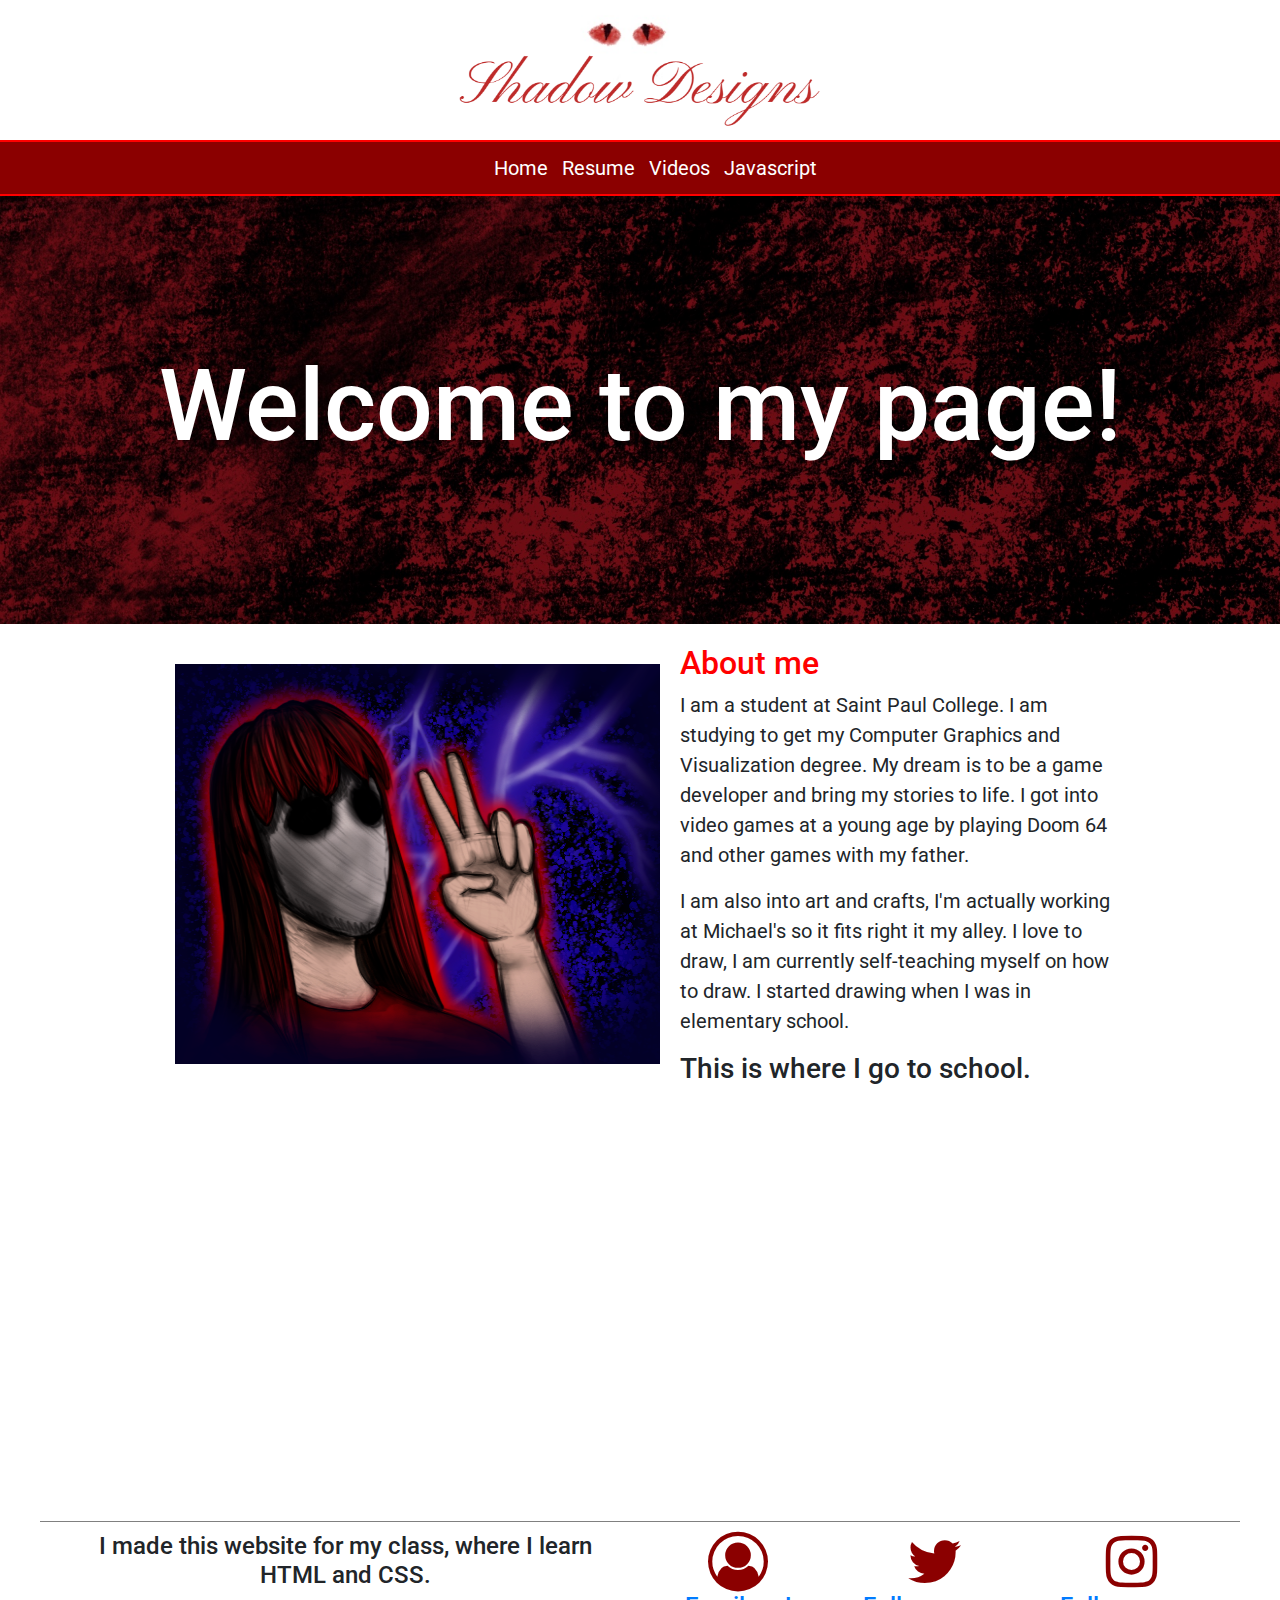
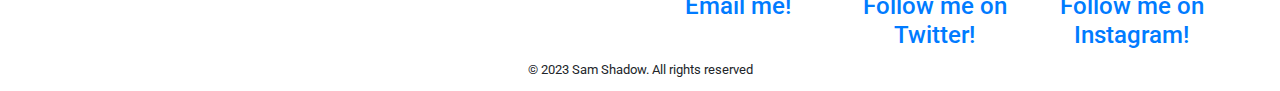
<file: index.html>
<!DOCTYPE html>
<html lang="en">
<head>
	<title>WEBSITE NAME::PAGE NAME</title>
	<meta name="description" content="This is an example of a meta description. This will often show up in search results so it is important to write a high quality description for each page of a website">


	<meta charset="utf-8">
	<meta name="viewport" content="width=device-width, initial-scale=1, minimum-scale=1" />
	<link rel="stylesheet" href="https://cdnjs.cloudflare.com/ajax/libs/font-awesome/4.7.0/css/font-awesome.min.css">
	<link rel="stylesheet" href="https://cdn.jsdelivr.net/npm/bootstrap@4.6.1/dist/css/bootstrap.min.css">

	<link rel="stylesheet" href="style.css">
</head>
<body>
	<header> 
		<img src="images/shadowdesign.png" alt="logo" height="214" width="612" class="img-fluid logo">
	</header>
	<nav>
		<ul>
			<li><a href="index.html">Home</a></li>
			<li><a href="resume.html">Resume</a></li>
			<li><a href="videos.html">Videos</a></li>
			<li><a href="javascript.html">Javascript</a></li>
		</ul>
	</nav>
	<div class="homehero">
		<h2>Welcome to my page!</h2>
	</div>
	<main>
		<div class="container-fluid">
			<div class="row">
				<div class="col-sm-12">
				</div>
			</div> 
		<img src="images/samcool.png" alt="coolpeace" height="400" width="500" class="home-image">
	<h2>About me</h2>
	<p> I am a student at Saint Paul College. I am studying to get my Computer Graphics and Visualization degree. My dream is to be a game developer and bring my stories to life. I got into video games at a young age by playing Doom 64 and other games with my father.</p>
	<p>I am also into art and crafts, I'm actually working at Michael's so it fits right it my alley. I love to draw, I am currently self-teaching myself on how to draw. I started drawing when I was in elementary school.</p>
		<h3>This is where I go to school.</h3>
		<iframe src="https://www.google.com/maps/embed?pb=!1m18!1m12!1m3!1d2823.7320555295046!2d-93.11344968445971!3d44.949114679098294!2m3!1f0!2f0!3f0!3m2!1i1024!2i768!4f13.1!3m3!1m2!1s0x87f62aa4b9cbd887%3A0xee7598b8b07f1abc!2sSaint%20Paul%20College!5e0!3m2!1sen!2sus!4v1678411638468!5m2!1sen!2sus" width="100%" height="400" style="border:0;" allowfullscreen="" loading="lazy" referrerpolicy="no-referrer-when-downgrade"></iframe>
	</main>
	<footer>
		<div class="container-fluid">
			<div class="row">
				<div class="col-sm-6">
					<h4>I made this website for my class, where I learn HTML and CSS.</h4>
				</div>
				<div class="col-sm-2">
					<a href="mailto:samantharain21@gmail.com">
						<i class="fa fa-user-circle-o" aria-hidden="true"></i>
						<h4>Email me!</h4>
					</a>
				</div>
				<div class="col-sm-2">
					<a href="https://twitter.com/SamShadow_">
						<i class="fa fa-twitter" aria-hidden="true"></i>
						<h4>Follow me on Twitter!</h4>
					</a>
				</div>
				<div class="col-sm-2">
					<a href="https://www.instagram.com/samshadow_/">
					<i class="fa fa-instagram" aria-hidden="true"></i>
					<h4> Follow me on Instagram! </h4>
				</a>
				</div>
			</div>
		</div>
		<small>&copy; 2023 Sam Shadow. All rights reserved</small>
	</footer>
	<!--jQuery, Popper, and Bootstrap Javascript files-->
<script src="https://cdn.jsdelivr.net/npm/jquery@3.6.0/dist/jquery.slim.min.js"></script>
<script src="https://cdn.jsdelivr.net/npm/popper.js@1.16.1/dist/umd/popper.min.js"></script>
<script src="https://cdn.jsdelivr.net/npm/bootstrap@4.6.1/dist/js/bootstrap.bundle.min.js"></script>
</body>
</html>
</file>
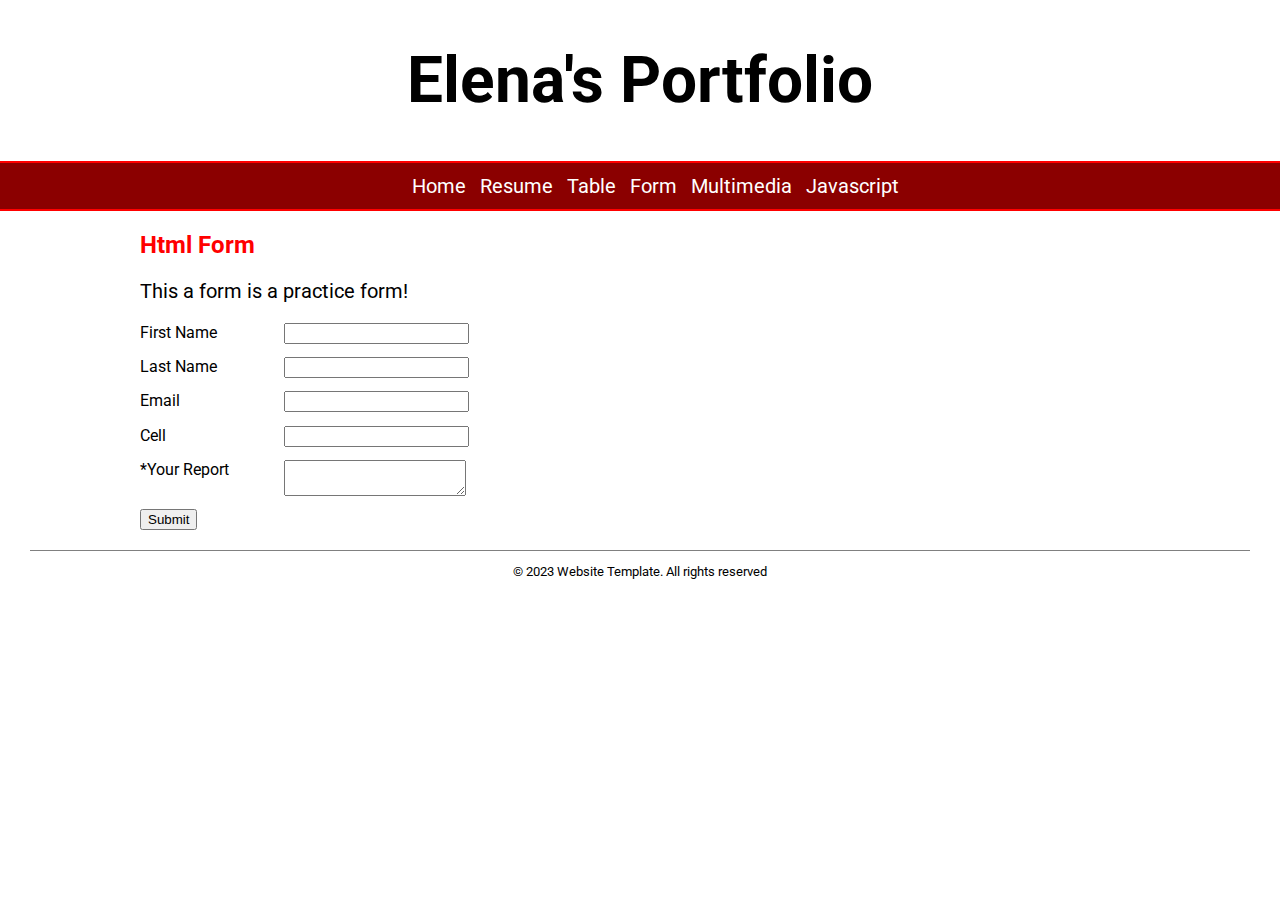
<file: form.html>
<!DOCTYPE html>
<html lang="en">
<head>
	<title>WEBSITE NAME::PAGE NAME</title>
	<meta name="description" content="This is an example of a meta description. This will often show up in search results so it is important to write a high quality description for each page of a website">


	<meta charset="utf-8">
	<meta name="viewport" content="width=device-width, initial-scale=1, minimum-scale=1" />
	<link rel="stylesheet" href="style.css">
</head>
<body>
	<header> 
		<h1>Elena's Portfolio</h1>
	</header>
	<nav>
		<ul>
			<li><a href="index.html">Home</a></li>
			<li><a href="resume.html">Resume</a></li>
			<li><a href="table.html">Table</a></li>
			<li><a href="form.html">Form</a></li>
			<li><a href="multimedia.html">Multimedia</a></li>
			<li><a href="javascript.html">Javascript</a></li>
		</ul>
	</nav>
	<main>
	<h2>Html Form</h2>
	<p> This a form is a practice form!
	</p>
	<form action="https://webdevstudents.com/portfolio/submit-form.php" method="post">
<label for="first_name">First Name</label>
<input type="text" name="first_name" id="first_name">

<label for="last_name">Last Name</label>
<input type="text" name="last_name" id="last_name">

<label for="email">Email</label>
<input type="email" name="email" id="email">

<label for="phone">Cell</label>
<input type="tel" name="phone" id="phone">
<label for="comments">*Your Report</label> 
<textarea id="comments" name="comments"></textarea>
<input type="submit" value="Submit">


</form>
	</main>
	<footer>
		<small>&copy; 2023 Website Template. All rights reserved</small>
	</footer>
</body>
</html>
</file>
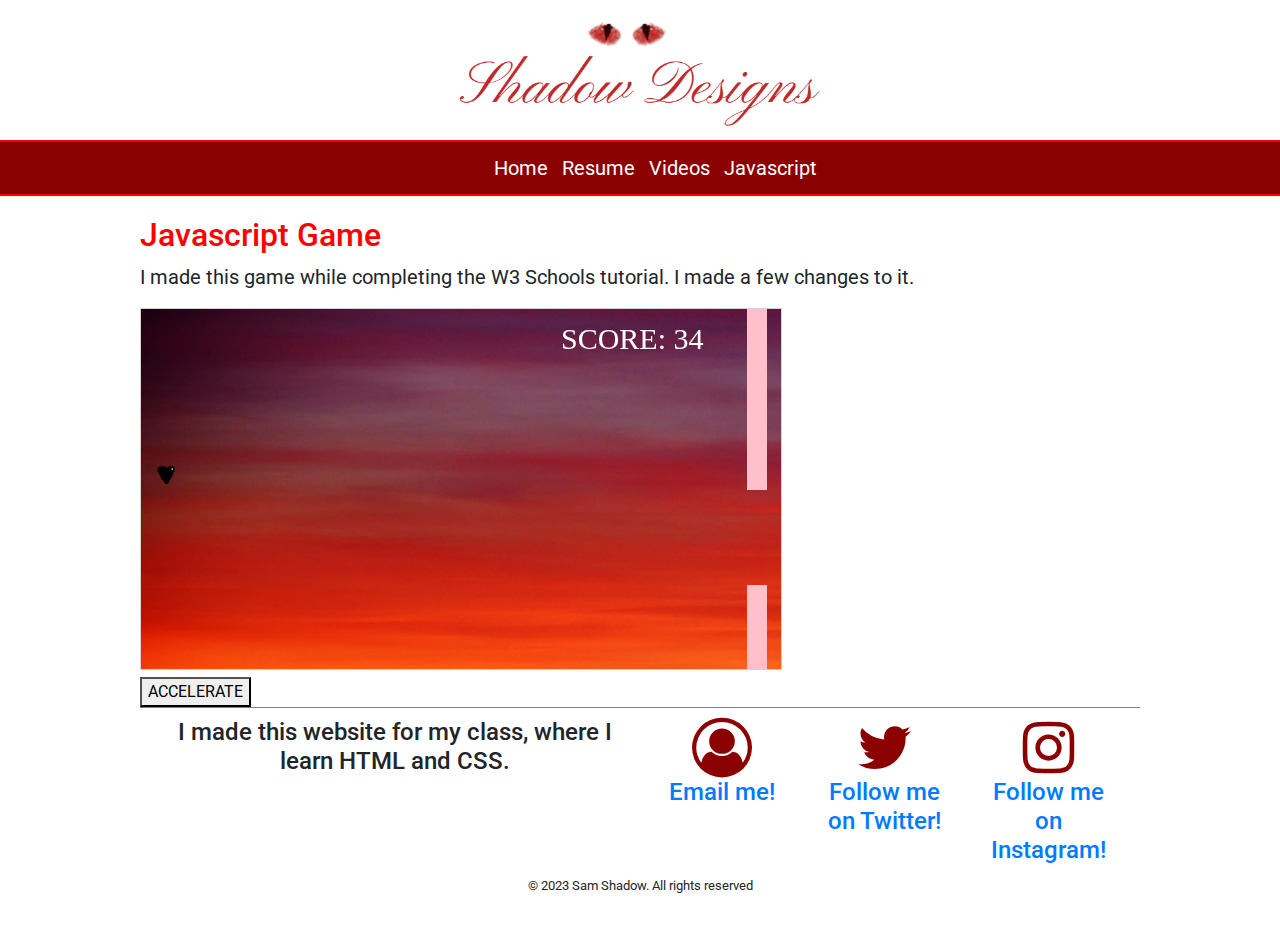
<file: javascript.html>
<!DOCTYPE html>
<html lang="en">
<head>
	<title>WEBSITE NAME::PAGE NAME</title>
	<meta name="description" content="This is an example of a meta description. This will often show up in search results so it is important to write a high quality description for each page of a website">
<style>
      canvas {
      border:1px solid #d3d3d3;
      background-color: darkred;
      background-image: url(images/redbackground.jpg);
      }
   </style>

	<meta charset="utf-8">
	<meta name="viewport" content="width=device-width, initial-scale=1, minimum-scale=1" />
  <link rel="stylesheet" href="https://cdnjs.cloudflare.com/ajax/libs/font-awesome/4.7.0/css/font-awesome.min.css">
  <link rel="stylesheet" href="https://cdn.jsdelivr.net/npm/bootstrap@4.6.1/dist/css/bootstrap.min.css">
	<link rel="stylesheet" href="style.css">
</head>
<body onload="startGame()">
	<header> 
    <img src="images/shadowdesign.png" alt="logo" height="214" width="612" class="img-fluid logo">
  </header>
  <nav>
    <ul>
      <li><a href="index.html">Home</a></li>
      <li><a href="resume.html">Resume</a></li>
      <li><a href="videos.html">Videos</a></li>
      <li><a href="javascript.html">Javascript</a></li>
    </ul>
  </nav>
	<main>
    <h2> Javascript Game</h2>
    <p>I made this game while completing the W3 Schools tutorial. I made a few changes to it.</p>
   <div id="game" ></div>
   <div class="game-controls">
      <button class="myButton" onmousedown="accelerate(-0.2)" onmouseup="accelerate(0.05)">ACCELERATE</button>
   </div>
   <script>
      var myGamePiece;
      var myObstacles = [];
      var myScore;
      
      function startGame() {
          myGamePiece = new component(30, 30, "images/blackheart.png", 10, 120, "image");
          myGamePiece.gravity = 0.05;
          myScore = new component("30px", "Consolas", "white", 420, 40, "text");
          myGameArea.start();
      }
      
      var myGameArea = {
          canvas : document.createElement("canvas"),
          start : function() {
              this.canvas.width = 640;
              this.canvas.height = 360;
              this.context = this.canvas.getContext("2d");
              var myGame = document.getElementById("game");
              myGame.insertBefore(this.canvas, myGame.childNodes[0]);        
              this.frameNo = 0;
              this.interval = setInterval(updateGameArea, 20);
           },
          clear : function() {
              this.context.clearRect(0, 0, this.canvas.width, this.canvas.height);
                  }
      }
      
      function component(width, height, color, x, y, type) {
          this.type = type;
          if (type == "image") {
          	this.image = new Image ();
          	this.image.src = color;
          }
          this.score = 0;
          this.width = width;
          this.height = height;
          this.speedX = 0;
          this.speedY = 0;    
          this.x = x;
          this.y = y;
          this.gravity = 0;
          this.gravitySpeed = 0;
          this.update = function() {
              ctx = myGameArea.context;
              if (type == "image") {
              	ctx.drawImage(this.image,
              		this.x,
              		this.y,
              		this.width, this.height);
              }else if (this.type == "text") {
                  ctx.font = this.width + " " + this.height;
                  ctx.fillStyle = color;
                  ctx.fillText(this.text, this.x, this.y);
              } else {
                  ctx.fillStyle = color;
                  ctx.fillRect(this.x, this.y, this.width, this.height);
              }
          }
          this.newPos = function() {
              this.gravitySpeed += this.gravity;
              this.x += this.speedX;
              this.y += this.speedY + this.gravitySpeed;
              this.hitBottom();
          }
          this.hitBottom = function() {
              var rockbottom = myGameArea.canvas.height - this.height;
              if (this.y > rockbottom) {
                  this.y = rockbottom;
                  this.gravitySpeed = 0;
              }
           }
          this.crashWith = function(otherobj) {
              var myleft = this.x;
              var myright = this.x + (this.width);
              var mytop = this.y;
              var mybottom = this.y + (this.height);
              var otherleft = otherobj.x;
              var otherright = otherobj.x + (otherobj.width);
              var othertop = otherobj.y;
              var otherbottom = otherobj.y + (otherobj.height);
              var crash = true;
              if ((mybottom < othertop) || (mytop > otherbottom) || (myright < otherleft) || (myleft > otherright)) {
                  crash = false;
              }
              return crash;
          }
      }
      function updateGameArea() {
          var x, height, gap, minHeight, maxHeight, minGap, maxGap;
          for (i = 0; i < myObstacles.length; i += 1) {
              if (myGamePiece.crashWith(myObstacles[i])) {
                  return;
              } 
          }
          myGameArea.clear();
          myGameArea.frameNo += 1;
          if (myGameArea.frameNo == 1 || everyinterval(150)) {
              x = myGameArea.canvas.width;
              minHeight = 20;
              maxHeight = 200;
              height = Math.floor(Math.random()*(maxHeight-minHeight+1)+minHeight);
              minGap = 50;
              maxGap = 200;
              gap = Math.floor(Math.random()*(maxGap-minGap+1)+minGap);
              myObstacles.push(new component(20, height, "pink", x, 0));
              myObstacles.push(new component(20, x - height - gap, "pink", x, height + gap));
          }
          for (i = 0; i < myObstacles.length; i += 1) {
              myObstacles[i].x += -1;
              myObstacles[i].update();
          }
          myScore.text="SCORE: " + myGameArea.frameNo;
          myScore.update();
          myGamePiece.newPos();
          myGamePiece.update();
      }
      function everyinterval(n) {
          if ((myGameArea.frameNo / n) % 1 == 0) {return true;}
          return false;
      }
      
      function accelerate(n) {
          myGamePiece.gravity = n;
      }
   </script>
	<footer>
    <div class="container-fluid">
      <div class="row">
        <div class="col-sm-6">
          <h4>I made this website for my class, where I learn HTML and CSS.</h4>
        </div>
        <div class="col-sm-2">
          <a href="mailto:samantharain21@gmail.com">
            <i class="fa fa-user-circle-o" aria-hidden="true"></i>
            <h4>Email me!</h4>
          </a>
        </div>
        <div class="col-sm-2">
          <a href="https://twitter.com/SamShadow_">
            <i class="fa fa-twitter" aria-hidden="true"></i>
            <h4>Follow me on Twitter!</h4>
          </a>
        </div>
        <div class="col-sm-2">
          <a href="https://www.instagram.com/samshadow_/">
          <i class="fa fa-instagram" aria-hidden="true"></i>
          <h4> Follow me on Instagram! </h4>
        </a>
        </div>
      </div>
    </div>
    <small>&copy; 2023 Sam Shadow. All rights reserved</small>
  </footer>
  <!--jQuery, Popper, and Bootstrap Javascript files-->
<script src="https://cdn.jsdelivr.net/npm/jquery@3.6.0/dist/jquery.slim.min.js"></script>
<script src="https://cdn.jsdelivr.net/npm/popper.js@1.16.1/dist/umd/popper.min.js"></script>
<script src="https://cdn.jsdelivr.net/npm/bootstrap@4.6.1/dist/js/bootstrap.bundle.min.js"></script>
</body>
</html>
</body>
</html>
</file>
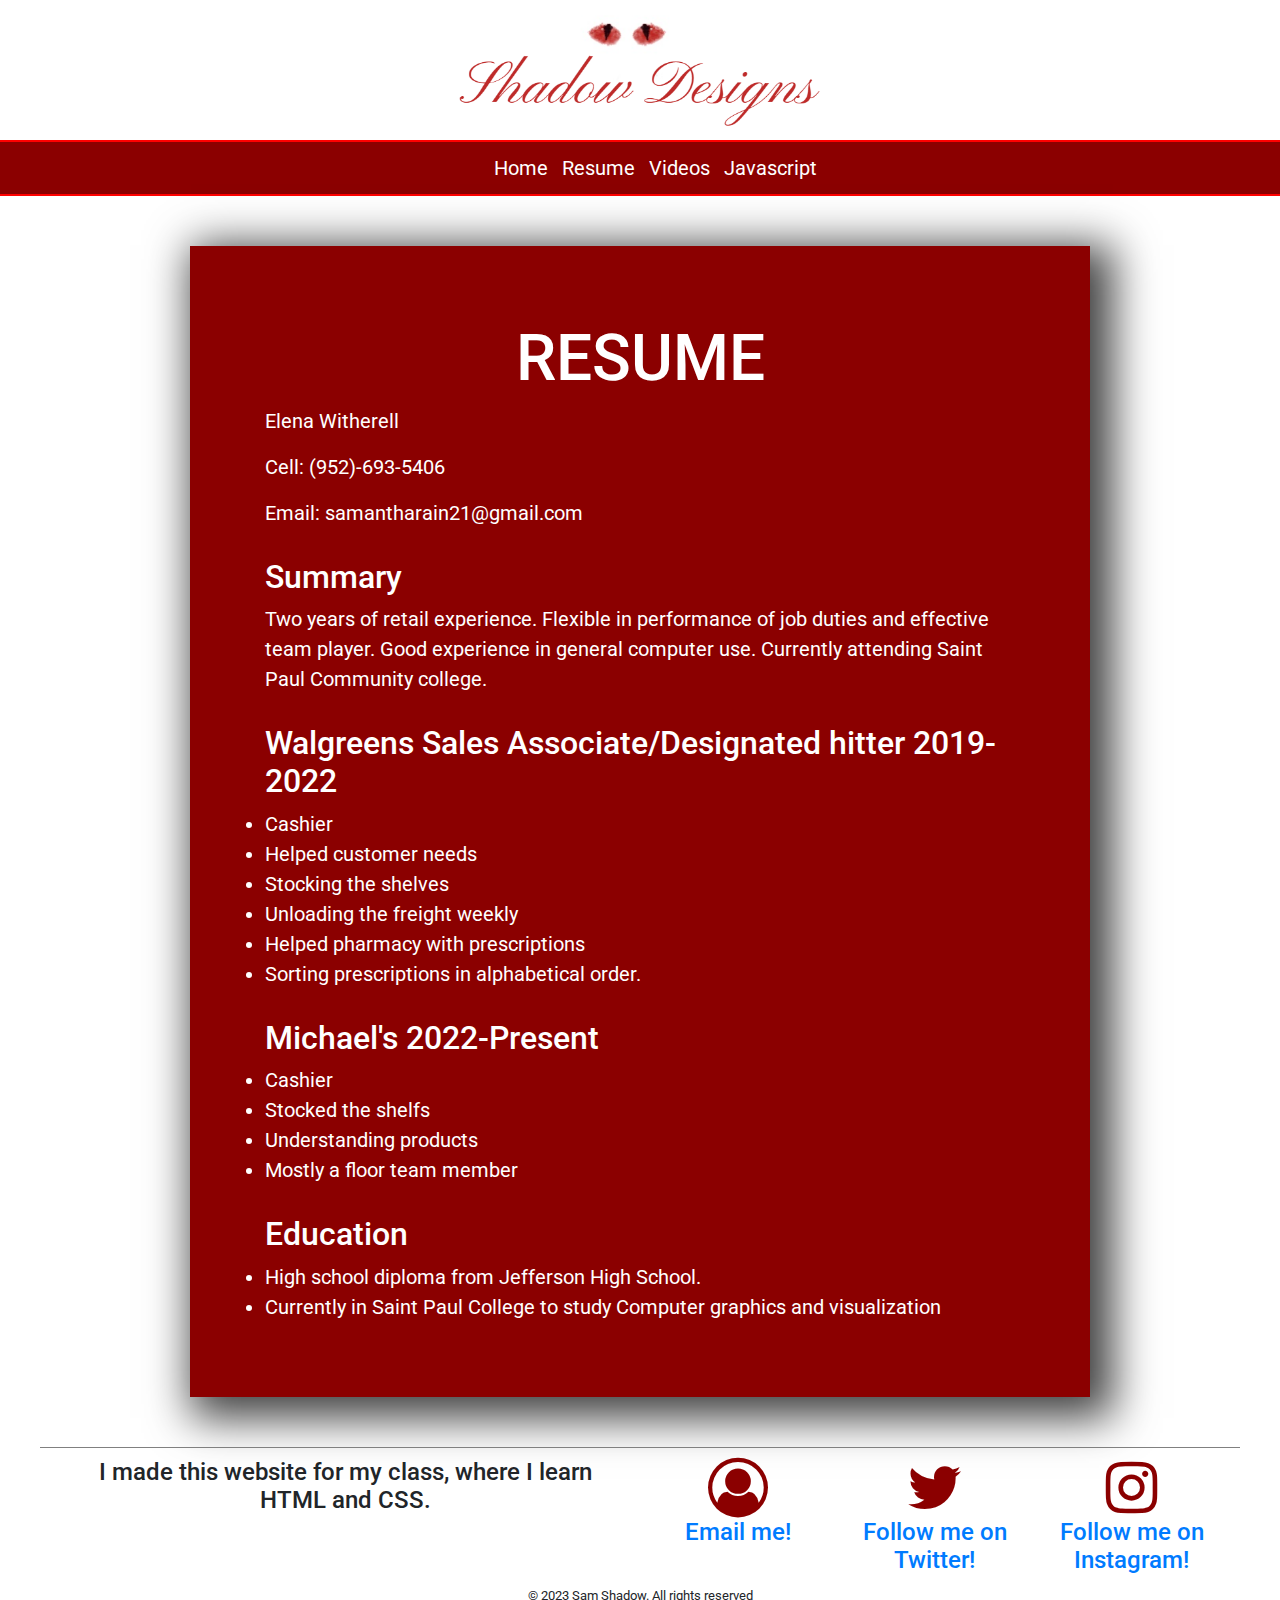
<file: resume.html>
<!DOCTYPE html>
<html lang="en">
<head>
	<title>WEBSITE NAME::PAGE NAME</title>
	<meta name="description" content="This is an example of a meta description. This will often show up in search results so it is important to write a high quality description for each page of a website">


	<meta charset="utf-8">
	<meta name="viewport" content="width=device-width, initial-scale=1, minimum-scale=1" />
	<link rel="stylesheet" href="https://cdnjs.cloudflare.com/ajax/libs/font-awesome/4.7.0/css/font-awesome.min.css">
	<link rel="stylesheet" href="https://cdn.jsdelivr.net/npm/bootstrap@4.6.1/dist/css/bootstrap.min.css">

	<link rel="stylesheet" href="style.css">
</head>
<body>
	<header> 
		<img src="images/shadowdesign.png" alt="logo" height="214" width="612" class="img-fluid logo">
	</header>
	<nav>
		<ul>
			<li><a href="index.html">Home</a></li>
			<li><a href="resume.html">Resume</a></li>
			<li><a href="videos.html">Videos</a></li>
			<li><a href="javascript.html">Javascript</a></li>
		</ul>
	</nav>
	<main>
		<div class="resume">

<h1>RESUME</h1>

<p>Elena Witherell</p>
<p>Cell: (952)-693-5406</p>
<p>Email: samantharain21@gmail.com</p>
<h2>Summary</h2>
<p>Two years of retail experience. Flexible in performance of job duties and effective team player. Good experience in general computer use. Currently attending Saint Paul Community college.</p> 
<h2>Walgreens Sales Associate/Designated hitter 2019-2022</h2>
<li>Cashier</li>
<li>Helped customer needs</li>
<li>Stocking the shelves</li>
<li>Unloading the freight weekly</li>
<li>Helped pharmacy with prescriptions</li> 
<li>Sorting prescriptions in alphabetical order.</li>
</ul>
<h2>Michael's 2022-Present</h2>
<li>Cashier</li>
<li>Stocked the shelfs </li>
<li>Understanding products</li>
<li>Mostly a floor team member</li>
<h2>Education</h2>
<li>High school diploma from Jefferson High School.</li>
<li>Currently in Saint Paul College to study Computer graphics and visualization</li>
</div>
</main>
	<footer>
		<div class="container-fluid">
			<div class="row">
				<div class="col-sm-6">
					<h4>I made this website for my class, where I learn HTML and CSS.</h4>
				</div>
				<div class="col-sm-2">
					<a href="mailto:samantharain21@gmail.com">
						<i class="fa fa-user-circle-o" aria-hidden="true"></i>
						<h4>Email me!</h4>
					</a>
				</div>
				<div class="col-sm-2">
					<a href="https://twitter.com/SamShadow_">
						<i class="fa fa-twitter" aria-hidden="true"></i>
						<h4>Follow me on Twitter!</h4>
					</a>
				</div>
				<div class="col-sm-2">
					<a href="https://www.instagram.com/samshadow_/">
					<i class="fa fa-instagram" aria-hidden="true"></i>
					<h4> Follow me on Instagram! </h4>
				</a>
				</div>
			</div>
		</div>
		<small>&copy; 2023 Sam Shadow. All rights reserved</small>
	</footer>
	<!--jQuery, Popper, and Bootstrap Javascript files-->
<script src="https://cdn.jsdelivr.net/npm/jquery@3.6.0/dist/jquery.slim.min.js"></script>
<script src="https://cdn.jsdelivr.net/npm/popper.js@1.16.1/dist/umd/popper.min.js"></script>
<script src="https://cdn.jsdelivr.net/npm/bootstrap@4.6.1/dist/js/bootstrap.bundle.min.js"></script>
</body>
</html>
</body>
</html>
</file>
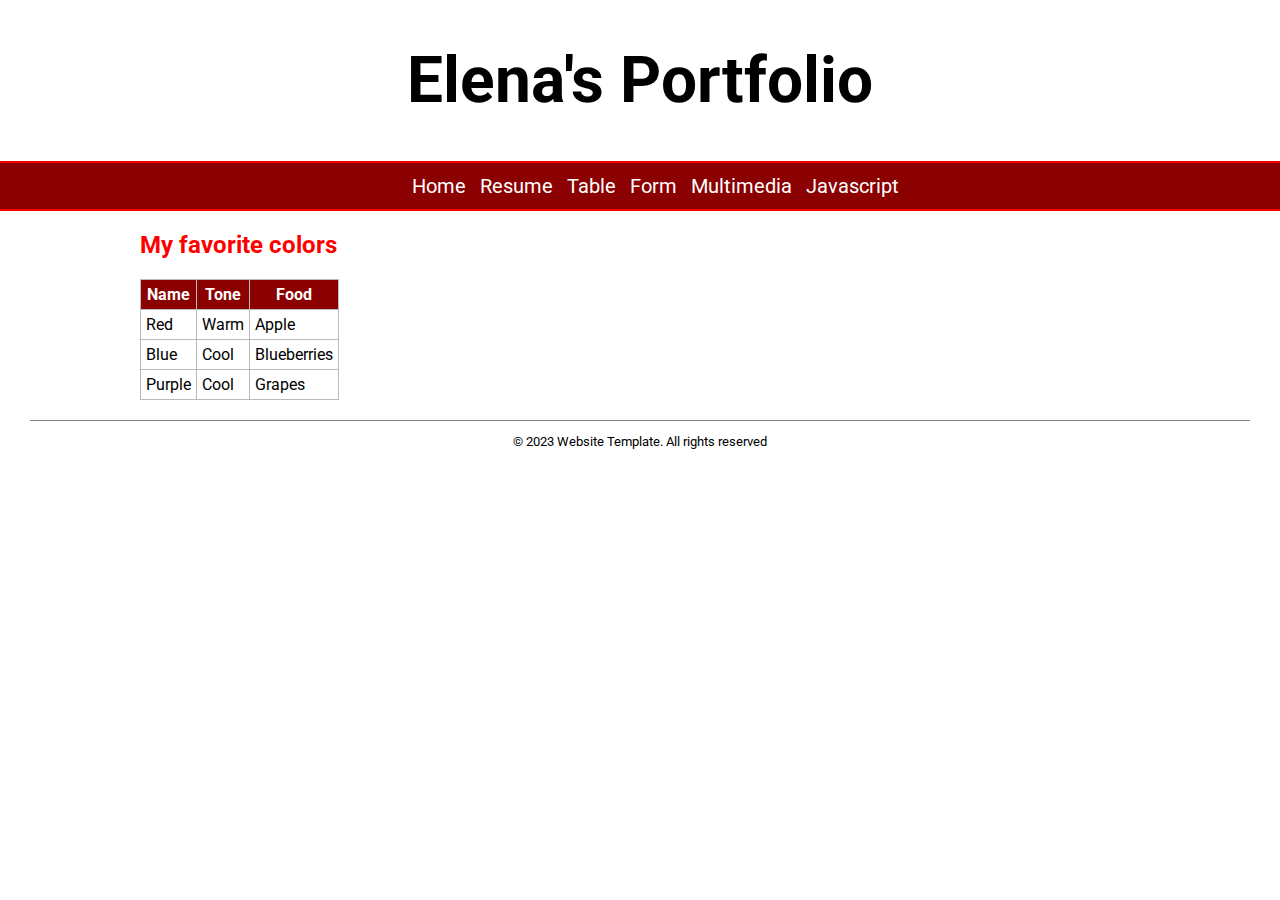
<file: table.html>
<!DOCTYPE html>
<html lang="en">
<head>
	<title>WEBSITE NAME::PAGE NAME</title>
	<meta name="description" content="This is an example of a meta description. This will often show up in search results so it is important to write a high quality description for each page of a website">


	<meta charset="utf-8">
	<meta name="viewport" content="width=device-width, initial-scale=1, minimum-scale=1" />
	<link rel="stylesheet" href="style.css">
</head>
<body>
	<header> 
		<h1>Elena's Portfolio</h1>
	</header>
	<nav>
		<ul>
			<li><a href="index.html">Home</a></li>
			<li><a href="resume.html">Resume</a></li>
			<li><a href="table.html">Table</a></li>
			<li><a href="form.html">Form</a></li>
			<li><a href="multimedia.html">Multimedia</a></li>
			<li><a href="javascript.html">Javascript</a></li>
		</ul>
	</nav>
	<main>
	<h2> My favorite colors</h2>

<table>
  <tr>
    <th>Name</th>
    <th>Tone</th>
    <th>Food</th>
  </tr>
  <tr>
    <td>Red</td>
    <td>Warm</td>
    <td>Apple</td>
  </tr>
  <tr>
    <td>Blue</td>
    <td>Cool</td>
    <td>Blueberries</td>
  </tr>
  <td>Purple</td>
  <td>Cool</td>
  <td>Grapes</td>
  
</table>
	</main>
	<footer>
		<small>&copy; 2023 Website Template. All rights reserved</small>
	</footer>
</body>
</html>
</file>
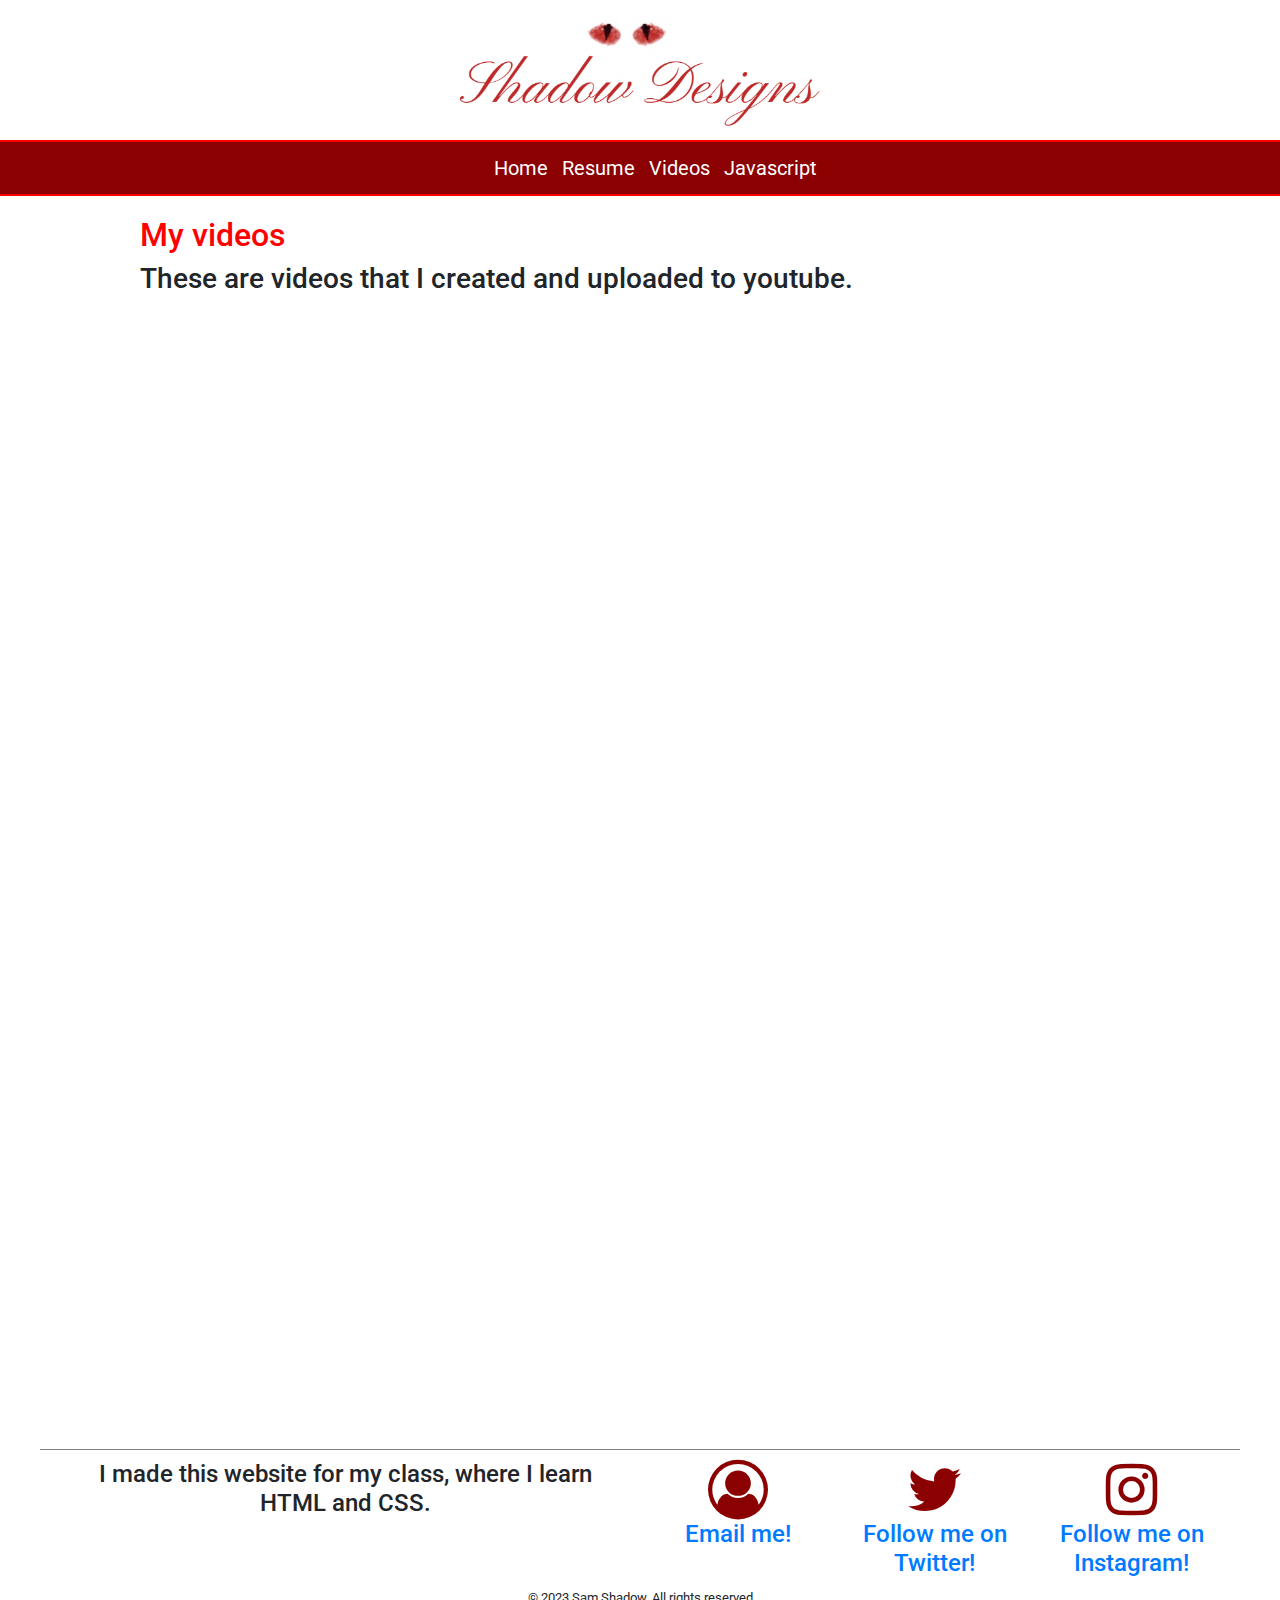
<file: videos.html>
<!DOCTYPE html>
<html lang="en">
<head>
	<title>WEBSITE NAME::PAGE NAME</title>
	<meta name="description" content="This is an example of a meta description. This will often show up in search results so it is important to write a high quality description for each page of a website">


	<meta charset="utf-8">
	<meta name="viewport" content="width=device-width, initial-scale=1, minimum-scale=1" />
	<link rel="stylesheet" href="https://cdnjs.cloudflare.com/ajax/libs/font-awesome/4.7.0/css/font-awesome.min.css">
	<link rel="stylesheet" href="https://cdn.jsdelivr.net/npm/bootstrap@4.6.1/dist/css/bootstrap.min.css">

	<link rel="stylesheet" href="style.css">
</head>
<body>
	<header> 
		<img src="images/shadowdesign.png" alt="logo" height="214" width="612" class="img-fluid logo">
	</header>
	<nav>
		<ul>
			<li><a href="index.html">Home</a></li>
			<li><a href="resume.html">Resume</a></li>
			<li><a href="videos.html">Videos</a></li>
			<li><a href="javascript.html">Javascript</a></li>
		</ul>
	</nav>
	<main> 
		<h2>My videos</h2>
		

		<h3>These are videos that I created and uploaded to youtube.</h3>
		<div class="video-container">
			<iframe width="560" height="315" src="https://www.youtube.com/embed/J5o8Daw1ZsY" title="YouTube video player" frameborder="0" allow="accelerometer; autoplay; clipboard-write; encrypted-media; gyroscope; picture-in-picture; web-share" allowfullscreen></iframe>
		</div>
		<div class="video-container">
			<iframe width="560" height="315" src="https://www.youtube.com/embed/J5o8Daw1ZsY" title="YouTube video player" frameborder="0" allow="accelerometer; autoplay; clipboard-write; encrypted-media; gyroscope; picture-in-picture; web-share" allowfullscreen></iframe>
		</div>
	</main>
	<footer>
		<div class="container-fluid">
			<div class="row">
				<div class="col-sm-6">
					<h4>I made this website for my class, where I learn HTML and CSS.</h4>
				</div>
				<div class="col-sm-2">
					<a href="mailto:samantharain21@gmail.com">
						<i class="fa fa-user-circle-o" aria-hidden="true"></i>
						<h4>Email me!</h4>
					</a>
				</div>
				<div class="col-sm-2">
					<a href="https://twitter.com/SamShadow_">
						<i class="fa fa-twitter" aria-hidden="true"></i>
						<h4>Follow me on Twitter!</h4>
					</a>
				</div>
				<div class="col-sm-2">
					<a href="https://www.instagram.com/samshadow_/">
					<i class="fa fa-instagram" aria-hidden="true"></i>
					<h4> Follow me on Instagram! </h4>
				</a>
				</div>
			</div>
		</div>
		<small>&copy; 2023 Sam Shadow. All rights reserved</small>
	</footer>
	<!--jQuery, Popper, and Bootstrap Javascript files-->
<script src="https://cdn.jsdelivr.net/npm/jquery@3.6.0/dist/jquery.slim.min.js"></script>
<script src="https://cdn.jsdelivr.net/npm/popper.js@1.16.1/dist/umd/popper.min.js"></script>
<script src="https://cdn.jsdelivr.net/npm/bootstrap@4.6.1/dist/js/bootstrap.bundle.min.js"></script>
</body>
</html>
</body>
</html>
</file>
<file: style.css>
@import url('https://fonts.googleapis.com/css2?family=Roboto:ital,wght@0,300;0,500;1,300&display=swap');
body{
	font-family: 'Roboto', sans-serif;
	margin: 0;
}
h1{
	text-align: center;
	font-size: 4em;
}
h2{
	color:red;
}
main{
	max-width: 1000px;
	margin: 20px auto;
}
footer{
	text-align: center;
	border-top: 1px solid gray;
	padding: 10px;
	clear:both;
}
.logo{
margin: 0 auto;
display:block;
max-width: 400px;
height: auto;
}
.fa {
	color:darkred;
	font-size: 60px;
}
footer{
	text-align: center;
	border-top: 1px solid gray;
	padding: 10px;
	max-width: 1200px;
	margin: 0 auto;
}
.homehero{
	background-image:url(images/gloomybackground.jpg);
	background-size:cover;
	background-position: center;
	color: #FFFFFF;
	padding: 150px;
	text-align: center;
}
.homehero h2{
	font-size: 100px;
	color: white;
}
p,li{
	font-size: 20px;
}
nav{
	background-color: darkred;
	border-top: 2px solid red;
	border-bottom: 2px solid red;
	padding: 5px;
}
nav ul {
	list-style-type: none;
	text-align: center;
	margin-top: 6px;
	margin-bottom: 6px;
}
nav li {
	display: inline;
}
nav a{
	text-decoration: none;
	padding-right: 10px;
}
nav a:link{
    color: white;
}
nav a:visited{
    color: white;
}
nav a:hover{
    color: pink;
}
nav a:active{
    color: #000000;
}
table{
  border-collapse: collapse;
}
td, th{
  border: 1px solid #bbbbbb;
  padding: 5px;
}
th{
  background-color: darkred;
  color: white;
}
label{
	float: left;
	width: 8em;
	padding-right: 1em;
}
input,textarea{
	margin-bottom: 1em;
	display: block;
}
.video-container {
    overflow: hidden;
    position: relative;
    width:100%;
}

.video-container::after {
    padding-top: 56.25%;
    display: block;
    content: '';
}

.video-container iframe {
    position: absolute;
    top: 0;
    left: 0;
    width: 100%;
    height: 100%;
}
.home-image{
	float:left;
	margin: 20px;
	max-width: 50%;
}
.resume{
	padding: 75px;
	background-color: darkred;
	color: white;
	box-shadow: 12px 10px 41px 11px rgba(0,0,0,0.75);
	margin: 50px;
}
.resume h2{
	color: white;
	margin-top: 30px;
}
@media only screen and (max-width: 1024px){
	h1{
		font-size: 2em;
	}
    
}
@media only screen and (max-width: 768px){
h1{
		font-size: 1.5em; 
	}
}
</file>
